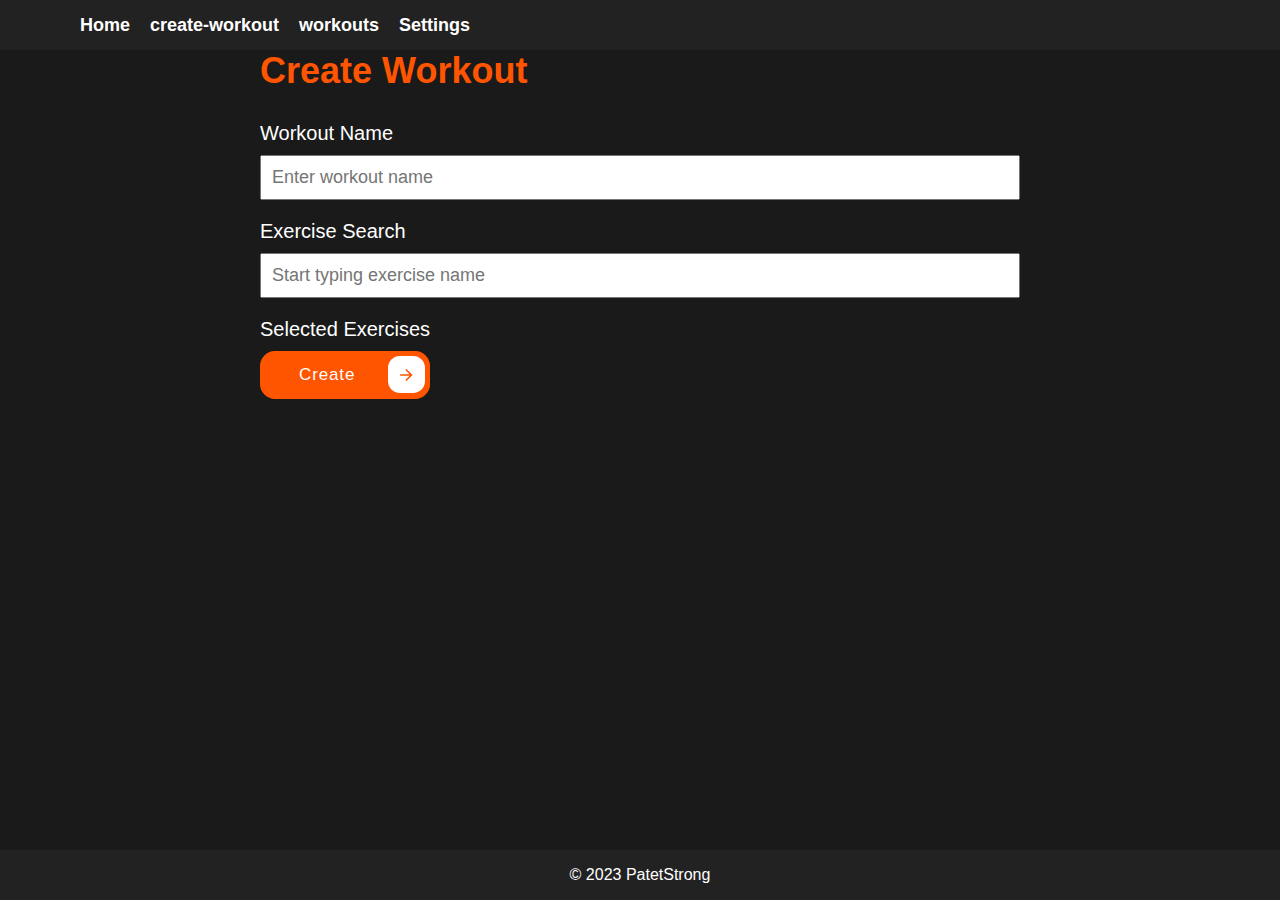
<file: fitness tracker dashboard/create-workout.html>
<!-- credit to Patet -->

<!DOCTYPE html>
<html>
  <head>
    <meta charset="UTF-8" />
    <title>Fitness tracker Dashboard</title>
    <link rel="stylesheet" href="css/training.css" />
    <link rel="icon" href="img/favicon.png" />
  </head>
  <body>
    <header>
      <nav>
        <ul>
          <li><a href="index.html">Home</a></li>
          <li><a href="create-workout.html">create-workout</a></li>
          <li><a href="workouts.html">workouts</a></li>
          <li><a href="settings.html">Settings</a></li>
        </ul>
      </nav>
    </header>

    <main>
      <section class="workout-form">
        <h2>Create Workout</h2>
        <form id="exercise-form">
          <div class="form-group">
            <label for="workout-name">Workout Name</label>
            <input
              type="text"
              id="workout-name"
              placeholder="Enter workout name"
            />
          </div>
          <div class="form-group">
            <label for="exercise-search">Exercise Search</label>
            <input
              type="text"
              id="exercise-search"
              placeholder="Start typing exercise name"
            />
          </div>
          <div id="exercise-suggestions"></div>
          <div class="form-group">
            <label>Selected Exercises</label>
            <ul id="selected-exercises"></ul>
          </div>
          <a id="submit-button" class="cssbuttons-io-button" href="#">
            Create
            <div class="icon">
              <svg
                xmlns="http://www.w3.org/2000/svg"
                viewBox="0 0 24 24"
                width="24"
                height="24"
              >
                <path fill="none" d="M0 0h24v24H0z"></path>
                <path
                  fill="currentColor"
                  d="M16.172 11l-5.364-5.364 1.414-1.414L20 12l-7.778 7.778-1.414-1.414L16.172 13H4v-2z"
                ></path>
              </svg>
            </div>
          </a>
        </form>
      </section>
    </main>

    <footer>
      <p>&copy; 2023 PatetStrong</p>
    </footer>

    <script src="js/create-workout.js"></script>
  </body>
</html>
<!-- credit to Patet -->
</file>
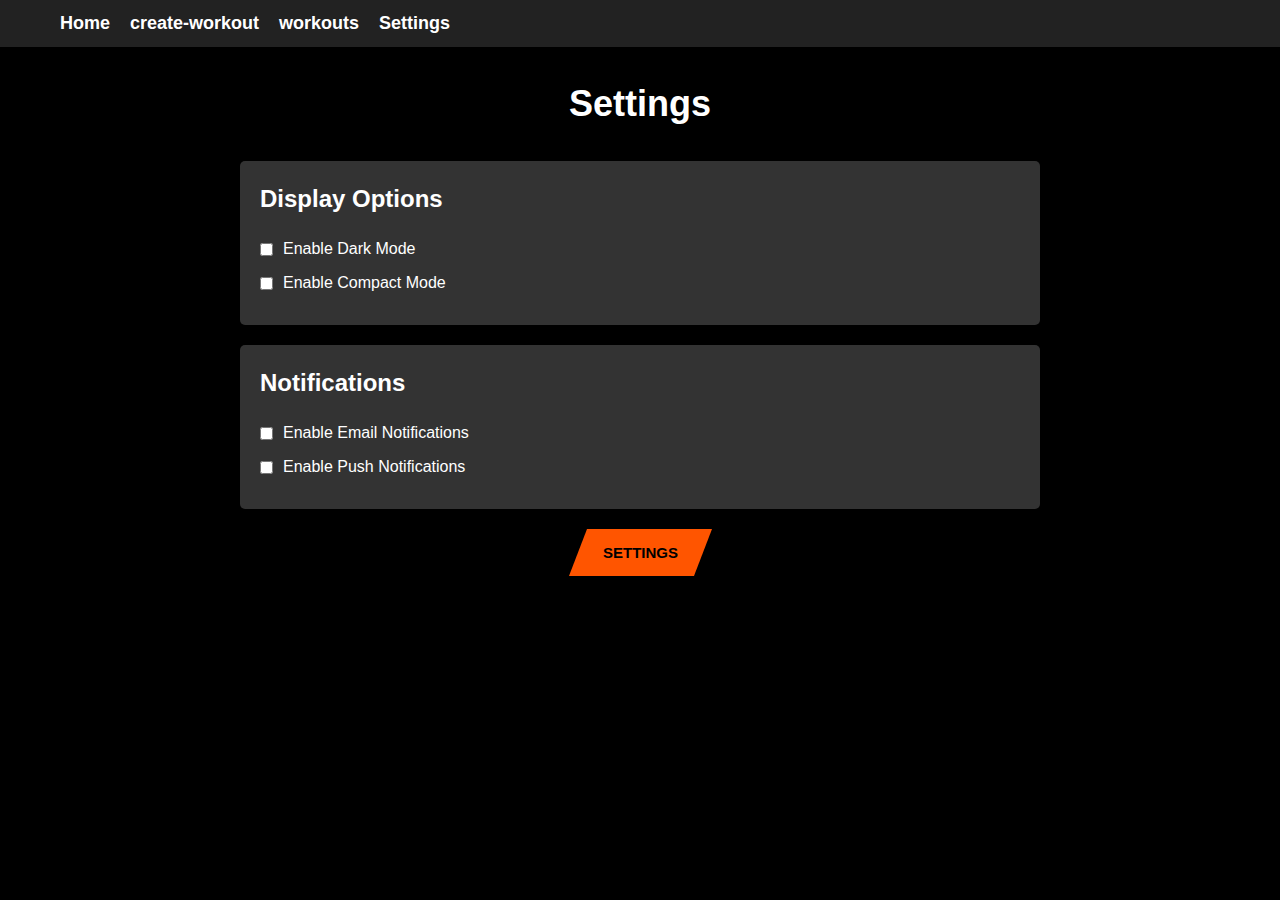
<file: fitness tracker dashboard/settings.html>
<!DOCTYPE html>
<html>
  <head>
    <meta charset="UTF-8" />
    <title>Fitness tracker Dashboard</title>
    <link rel="stylesheet" href="css/settings.css" />
    <link rel="icon" href="img/favicon.png" />
  </head>
  <body>
    <header>
      <nav>
        <ul>
          <li><a href="index.html">Home</a></li>
          <li><a href="create-workout.html">create-workout</a></li>
          <li><a href="workouts.html">workouts</a></li>
          <li><a href="settings.html">Settings</a></li>
        </ul>
      </nav>
    </header>

    <h1>Settings</h1>

    <div class="settings-section">
      <h2>Display Options</h2>
      <label>
        <input type="checkbox" id="dark-mode-checkbox" />
        Enable Dark Mode
      </label>
      <label>
        <input type="checkbox" id="compact-mode-checkbox" />
        Enable Compact Mode
      </label>
    </div>

    <div class="settings-section">
      <h2>Notifications</h2>
      <label>
        <input type="checkbox" id="email-notifications-checkbox" />
        Enable Email Notifications
      </label>
      <label>
        <input type="checkbox" id="push-notifications-checkbox" />
        Enable Push Notifications
      </label>
    </div>

    <button id="save-settings-button"><span> Settings</span></button>
    <script src="js/settings.js"></script>
  </body>
</html>
</file>
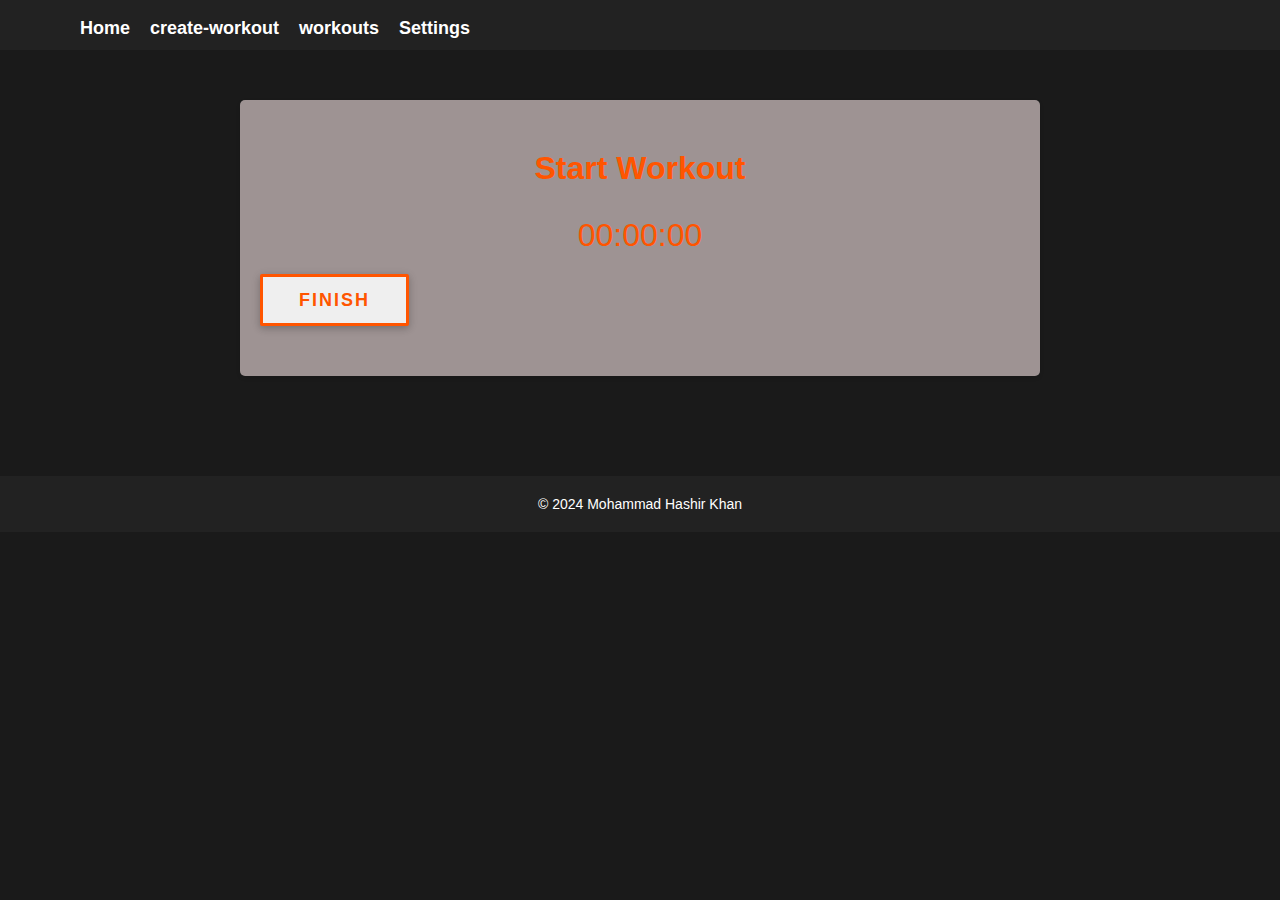
<file: fitness tracker dashboard/start-workout.html>
<!DOCTYPE html>
<html>
  <head>
    <meta charset="UTF-8" />
    <title>Fitness tracker Dashboard</title>
    <link rel="stylesheet" href="css/start-workout.css" />
    <link rel="icon" href="img/favicon.png" />
  </head>
  <body>
    <header>
      <nav>
        <ul>
          <li><a href="index.html">Home</a></li>
          <li><a href="create-workout.html">create-workout</a></li>
          <li><a href="workouts.html">workouts</a></li>
          <li><a href="settings.html">Settings</a></li>
        </ul>
      </nav>
    </header>
    <div class="container">
      <h1>Start Workout</h1>
      <div class="workout-details">
        <h2 id="workout-name"></h2>
        <div id="exercises-list"></div>
      </div>
      <div id="timer">00:00:00</div>
      <button id="finish-button">Finish</button>
    </div>
    <script src="js/start-workout.js"></script>
    <footer>
      <p>&copy; 2024 Mohammad Hashir Khan</p>
    </footer>
  </body>
</html>
</file>
<file: fitness tracker dashboard/css/training.css>
* {
  box-sizing: border-box;
  margin: 0;
  padding: 0;
}

/* Set the page background color */
body {
  background-color: #1a1a1a;
  color: #fff;
  font-family: sans-serif;
  font-size: 16px;
}

/* Style the navigation bar */
header {
  background-color: #222;
  position: fixed;
  top: 0;
  left: 0;
  right: 0;
  height: 50px;
}

nav {
  display: flex;
  justify-content: space-between;
  align-items: center;
  height: 100%;
  margin: 0 auto;
  max-width: 1200px;
  padding: 0 20px;
}

nav ul {
  display: flex;
  list-style: none;
}

nav li {
  margin-left: 20px;
}

nav a {
  color: #fff;
  text-decoration: none;
  font-weight: bold;
  font-size: 18px;
}

nav a:hover {
  color: #ff5500;
}

/* Style the hero section */
.hero {
  background-image: url("img/training-bg.jpg");
  background-position: center;
  background-repeat: no-repeat;
  background-size: cover;
  height: 500px;
  display: flex;
  flex-direction: column;
  justify-content: center;
  align-items: center;
}

.hero h1 {
  font-size: 64px;
  text-align: center;
  margin-bottom: 30px;
}

.hero p {
  font-size: 24px;
  text-align: center;
  margin-bottom: 50px;
}

.cssbuttons-io-button {
  background: #ff5500;
  color: white;
  font-family: inherit;
  padding: 0.35em;
  padding-left: 1.2em;
  font-size: 17px;
  font-weight: 500px;
  border-radius: 0.9em;
  border: none;
  letter-spacing: 0.05em;
  display: flex;
  align-items: center;
  box-shadow: inset 0 0 1.6em -0.6em #ff5500;
  overflow: hidden;
  position: relative;
  height: 2.8em;
  padding-right: 3.3em;
  justify-content: center;
  text-decoration: none;
  width: 170px;
}

.cssbuttons-io-button .icon {
  background: white;
  margin-left: 1em;
  position: absolute;
  display: flex;
  align-items: center;
  justify-content: center;
  height: 2.2em;
  width: 2.2em;
  border-radius: 0.7em;
  box-shadow: 0.1em 0.1em 0.6em 0.2em #ff5500;
  right: 0.3em;
  transition: all 0.3s;
}

.cssbuttons-io-button:hover .icon {
  width: calc(100% - 0.6em);
}

.cssbuttons-io-button .icon svg {
  width: 1.1em;
  transition: transform 0.3s;
  color: #ff5500;
}

.cssbuttons-io-button:hover .icon svg {
  transform: translateX(0.1em);
}

.cssbuttons-io-button:active .icon {
  transform: scale(0.95);
}

/* Style the features section */
.features {
  background-color: #333;
  padding: 50px 0;
  text-align: center;
}

.features h2 {
  font-size: 36px;
  margin-bottom: 30px;
}

.features ul {
  display: flex;
  justify-content: space-between;
  list-style: none;
  max-width: 1200px;
  margin: 0 auto;
}

.features li {
  flex-basis: 30%;
}

.features img {
  width: 100%;
  margin-bottom: 20px;
}

.features h3 {
  font-size: 24px;
  margin-bottom: 10px;
}

.features p {
  font-size: 18px;
}

/* Style the training selection section */
.training-selection {
  max-width: 1200px;
  margin: 0 auto;
  padding: 50px;
}

.training-selection h2 {
  font-size: 36px;
  font-weight: bold;
  margin-bottom: 50px;
}

.training-selection .form-group {
  margin-bottom: 20px;
}

.training-selection label {
  font-size: 18px;
  font-weight: bold;
  display: block;
  margin-bottom: 10px;
}

.training-selection select {
  width: 100%;
  padding: 10px;
  font-size: 16px;
  border-radius: 5px;
  border: 1px solid #ccc;
}
.workout-form {
  max-width: 800px;
  margin: 0 auto;
  padding: 50px 20px;
}

.workout-form h2 {
  font-size: 36px;
  margin-bottom: 30px;
  color: #ff5500;
}

.workout-form label {
  font-size: 20px;
  display: block;
  margin-bottom: 10px;
}

.workout-form input[type="text"] {
  font-size: 18px;
  padding: 10px;
  width: 100%;
  margin-bottom: 20px;
}

.exercises-container {
  margin-top: 30px;
}

.exercise-checkbox-group {
  display: flex;
  align-items: center;
  margin-bottom: 10px;
}

.exercise-checkbox {
  margin-right: 10px;
}

/* Style the footer */
footer {
  background-color: #222;
  color: #fff;
  position: fixed;
  bottom: 0;
  left: 0;
  right: 0;
  height: 50px;
  display: flex;
  justify-content: center;
  align-items: center;
}

footer p {
  font-size: 16px;
}

/* Responsive styles */
@media screen and (max-width: 768px) {
  nav {
    padding: 0 10px;
  }

  nav li {
    margin-left: 10px;
  }

  .hero {
    height: 300px;
  }

  .hero h1 {
    font-size: 36px;
    margin-bottom: 20px;
  }

  .hero p {
    font-size: 18px;
    margin-bottom: 40px;
  }

  .workout-form {
    padding: 30px 10px;
  }

  .workout-form h2 {
    font-size: 28px;
    margin-bottom: 20px;
  }

  .workout-form label {
    font-size: 16px;
    margin-bottom: 5px;
  }

  .workout-form input[type="text"] {
    font-size: 16px;
    padding: 8px;
    margin-bottom: 15px;
  }
}
button[type="submit"] {
  background-color: #ff5500;
  border: none;
  color: #fff;
  font-size: 18px;
  padding: 10px 20px;
  border-radius: 5px;
  text-transform: uppercase;
  transition: all 0.3s ease;
  margin-top: 20px;
}

button[type="submit"]:hover {
  background-color: #fff;
  color: #ff5500;
  border: 1px solid #ff5500;
}
/* Style the reps and sets inputs */
.sets-input,
.reps-input,
.weight-input {
  font-size: 15px;
  padding: 12px;
  width: 80px;
  margin-left: 10px;
  border-radius: 5px;
  border: 1px solid #ccc;
}

/* Style the selected exercises container */
#selected-exercises {
  list-style: none;
  margin-top: 10px;
}

#selected-exercises li {
  display: flex;
  align-items: center;
  margin-bottom: 10px;
}

#selected-exercises li .sets-input,
#selected-exercises li .reps-input {
  margin-left: 10px;
}

/* Style the submit button */
button[type="submit"] {
  background-color: #ff5500;
  border: none;
  color: #fff;
  font-size: 18px;
  padding: 10px 20px;
  border-radius: 5px;
  text-transform: uppercase;
  transition: all 0.3s ease;
  margin-top: 20px;
}

button[type="submit"]:hover {
  background-color: #000000;
  color: #ff5500;
  transition: all 0.3s ease;
  border: 1px solid #ff5500;
}
#exercise-suggestions li:hover {
  cursor: pointer;
  background-color: #ccc;
  color: black;
}
.delete-button {
  background-color: #ff0000;
  color: #fff;
  border: none;
  padding: 6px 12px;
  cursor: pointer;
  margin-left: 20px;
}

.delete-button:hover {
  background-color: #cc0000;
}
/* credit to patet */
</file>
<file: fitness tracker dashboard/css/settings.css>
* {
  box-sizing: border-box;
  margin: 0;
  padding: 0;
}

body {
  background-color: #000;
  color: #fff;
  font-family: Arial, sans-serif;
  font-size: 16px;
  line-height: 1.5;
}

header {
  background-color: #222;
  padding: 10px;
}

nav {
  display: flex;
  justify-content: space-between;
  align-items: center;
  max-width: 1200px;
  margin: 0 auto;
}

nav ul {
  display: flex;
  list-style: none;
}

nav li {
  margin-left: 20px;
}

nav a {
  color: #fff;
  text-decoration: none;
  font-weight: bold;
  font-size: 18px;
}

nav a:hover {
  color: #ff5500;
}

h1 {
  font-size: 36px;
  text-align: center;
  margin: 30px 0;
}

.settings-section {
  max-width: 800px;
  margin: 0 auto;
  padding: 20px;
  background-color: #333;
  border-radius: 5px;
  margin-bottom: 20px;
}

.settings-section h2 {
  font-size: 24px;
  margin-bottom: 20px;
}

label {
  display: flex;
  align-items: center;
  margin-bottom: 10px;
  color: #fff;
}

input[type="checkbox"] {
  margin-right: 10px;
}
#save-settings-button {
  background: #ff5500;
  border: none;
  padding: 15px 25px;
  font-size: 15px;
  font-weight: 600;
  width: 125px;
  text-transform: uppercase;
  cursor: pointer;
  transform: skew(-21deg);
  display: block;
  margin: 20px auto 0;
}

span {
  display: inline-block;
  transform: skew(21deg);
}

#save-settings-button::before {
  content: "";
  position: absolute;
  top: 0;
  bottom: 0;
  right: 100%;
  left: 0;
  background: rgb(20, 20, 20);
  opacity: 0;
  z-index: -1;
  transition: all 0.5s;
}

#save-settings-button:hover {
  color: #fff;
}

#save-settings-button:hover::before {
  left: 0;
  right: 0;
  opacity: 1;
}
</file>
<file: fitness tracker dashboard/css/start-workout.css>
* {
  box-sizing: border-box;
  margin: 0;
  padding: 0;
}

body {
  background-color: #1a1a1a;
  color: #fff;
  font-family: Arial, sans-serif;
  font-size: 27px;
}

header {
  background-color: #222;
  position: fixed;
  top: 0;
  left: 0;
  right: 0;
  height: 50px;
}

nav {
  display: flex;
  justify-content: space-between;
  align-items: center;
  height: 100%;
  margin: 0 auto;
  max-width: 1200px;
  padding: 0 20px;
}

nav ul {
  display: flex;
  list-style: none;
}

nav li {
  margin-left: 20px;
}

nav a {
  color: #fff;
  text-decoration: none;
  font-weight: bold;
  font-size: 18px;
}

nav a:hover {
  color: #ff5500;
}

.container {
  max-width: 800px;
  margin: 100px auto;
  padding: 50px 20px;
  background-color: #9e9393;
  border-radius: 5px;
  box-shadow: 0 2px 4px rgba(0, 0, 0, 0.1);
}

.container h1 {
  font-size: 32px;
  margin-bottom: 20px;
  color: #ff5500;
  text-align: center;
}

.workout-details {
  margin-bottom: 30px;
}

.workout-details h2 {
  font-size: 24px;
  color: #ff5500;
  margin-bottom: 10px;
}

#exercises-list {
  margin-bottom: 20px;
}

.exercise-item {
  margin-bottom: 20px;
  padding-bottom: 10px;
  border-bottom: 1px solid #ccc;
}

.exercise-item:last-child {
  border-bottom: none;
  margin-bottom: 0;
  padding-bottom: 0;
}

.exercise-item .exercise-name {
  font-size: 30px;
  color: #ff5500;
  margin-bottom: 5px;
}

.exercise-item .exercise-description {
  font-size: 500px;
  color: #777;
}

#timer {
  font-size: 32px;
  color: #ff5500;
  text-align: center;
  margin-bottom: 20px;
}
#finish-button {
  font-size: 18px;
  letter-spacing: 2px;
  text-transform: uppercase;
  display: inline-block;
  text-align: center;
  font-weight: bold;
  padding: 0.7em 2em;
  border: 3px solid #ff5500;
  border-radius: 2px;
  position: relative;
  box-shadow: 0 2px 10px rgba(0, 0, 0, 0.16), 0 3px 6px rgba(0, 0, 0, 0.1);
  color: #ff5500;
  text-decoration: none;
  transition: 0.3s ease all;
  z-index: 1;
}

#finish-button:before {
  transition: 0.5s all ease;
  position: absolute;
  top: 0;
  left: 50%;
  right: 50%;
  bottom: 0;
  opacity: 0;
  content: "";
  background-color: #ff5500;
  z-index: -1;
}

#finish-button:hover,
#finish-button:focus {
  color: white;
}

#finish-button:hover:before,
#finish-button:focus:before {
  transition: 0.5s all ease;
  left: 0;
  right: 0;
  opacity: 1;
}

#finish-button:active {
  transform: scale(0.9);
}
footer {
  background-color: #222;
  color: #fff;
  padding: 20px;
  text-align: center;
}

footer p {
  font-size: 14px;
}

footer a {
  color: #ff5500;
  text-decoration: none;
}
/* Style the exercise amount input */
.exercise-item input[type="number"] {
  font-size: 16px;
  padding: 5px 10px;
  width: 60px;
  margin-right: 10px;
  border: 1px solid #ccc;
  border-radius: 5px;
  transition: border-color 0.3s ease;
}

.exercise-item input[type="number"]:focus {
  outline: none;
  border-color: #ff5500;
}

.exercise-item input[type="number"]::-webkit-inner-spin-button,
.exercise-item input[type="number"]::-webkit-outer-spin-button {
  -webkit-appearance: none;
  margin: 0;
}

.exercise-item input[type="number"]::-webkit-input-placeholder {
  color: #aaa;
}

.exercise-item input[type="number"]::-moz-placeholder {
  color: #aaa;
}

.exercise-item input[type="number"]:-ms-input-placeholder {
  color: #aaa;
}

.exercise-item input[type="number"]::placeholder {
  color: #aaa;
}
</file>
